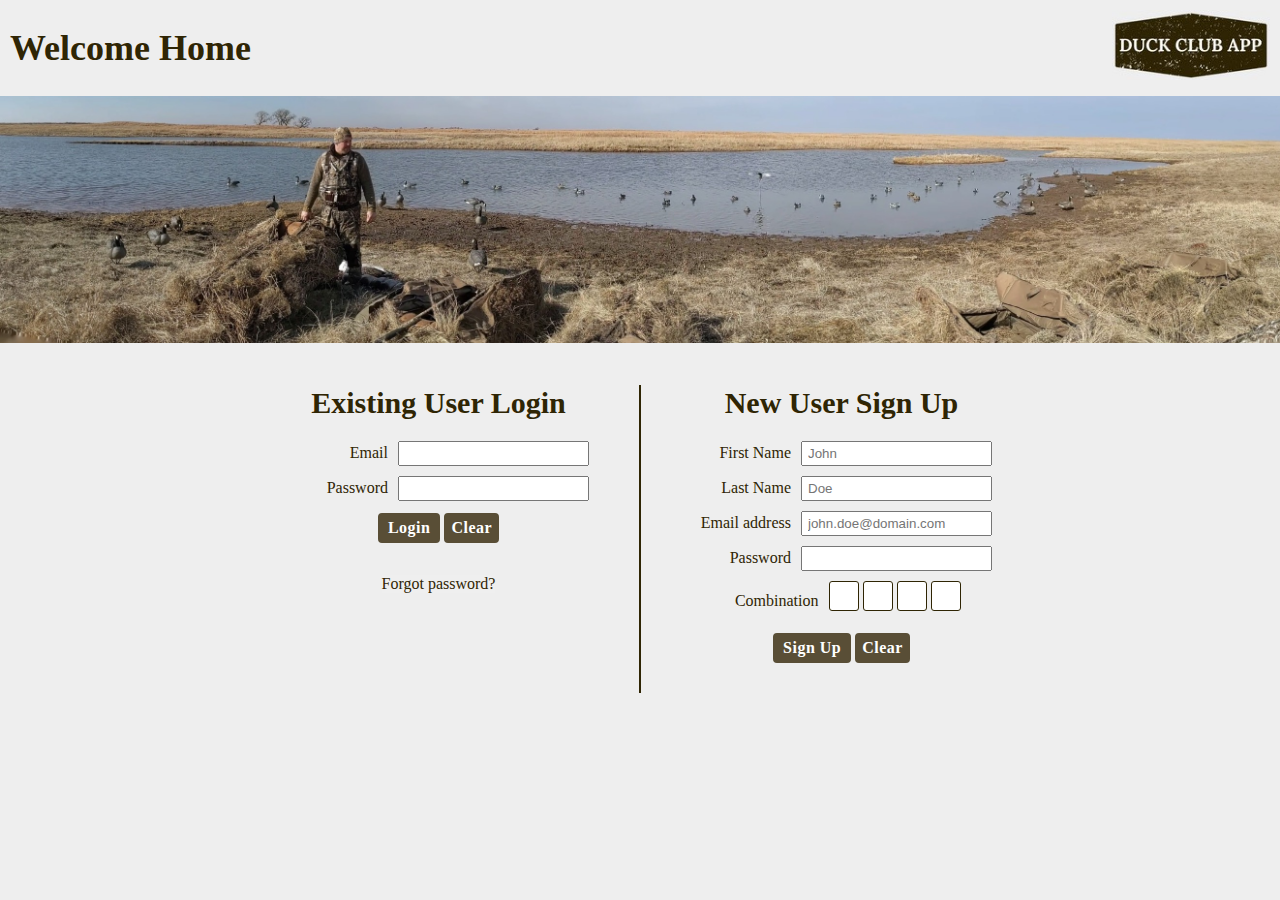
<file: frontend/index.html>
<!DOCTYPE html>
<html lang="en">
  <head>
    <meta charset="UTF-8" />
    <meta http-equiv="X-UA-Compatible" content="IE=edge" />
    <meta name="viewport" content="width=device-width, initial-scale=1.0" />

    <link rel="preconnect" href="https://fonts.googleapis.com" />
    <link rel="preconnect" href="https://fonts.gstatic.com" crossorigin />
    <link
      href="https://fonts.googleapis.com/css2?family=Lora:wght@400;500;600;700&display=swap"
      rel="stylesheet"
    />

    <link rel="stylesheet" href="css/style.css" />
    <link rel="stylesheet" href="css/queries.css" />

    <link rel="icon" type="image/svg+xml" href="/img/favicon.svg" />
    <link rel="icon" type="image/png" href="/img/favicon.png" />

    <title>Duck Club App</title>
  </head>
  <body>
    <!-- HEADER -->
    <header class="header container">
      <a href="#">
        <img class="header-logo" src="img/Logo.jpg" />
      </a>
      <nav class="main-nav">
        <ul class="nav-list">
          <li class="nav-item"><a href="#nav_hunt">hunt</a></li>
          <li class="nav-item"><a href="#nav_stats">stats</a></li>
          <li class="nav-item"><a href="#nav_setup">settings</a></li>
        </ul>
      </nav>
    </header>

    <!-- MAIN -->
    <main class="container" id="main">
      <!-- ASIDE -->
      <aside class="aside" id="aside-main">
        <button class="btn-aside-menu" id="btn-aside-menu">
          <img class="aside-open" src="img/menu.png" />
        </button>
        <div id="aside-content"></div>
      </aside>
      <!-- CONTENT -->
      <div class="app" id="div-main"></div>
    </main>

    <!-- FOOTER -->
    <footer class="footer container">
      <article>Duck Club App, developed by Tegan, &copy;2022</article>
      <a href="https://www.flaticon.com/" title="icons"
        >Icons created by Flaticon</a
      >
    </footer>
  </body>

  <script type="module" src="js/index.js"></script>
</html>
</file>
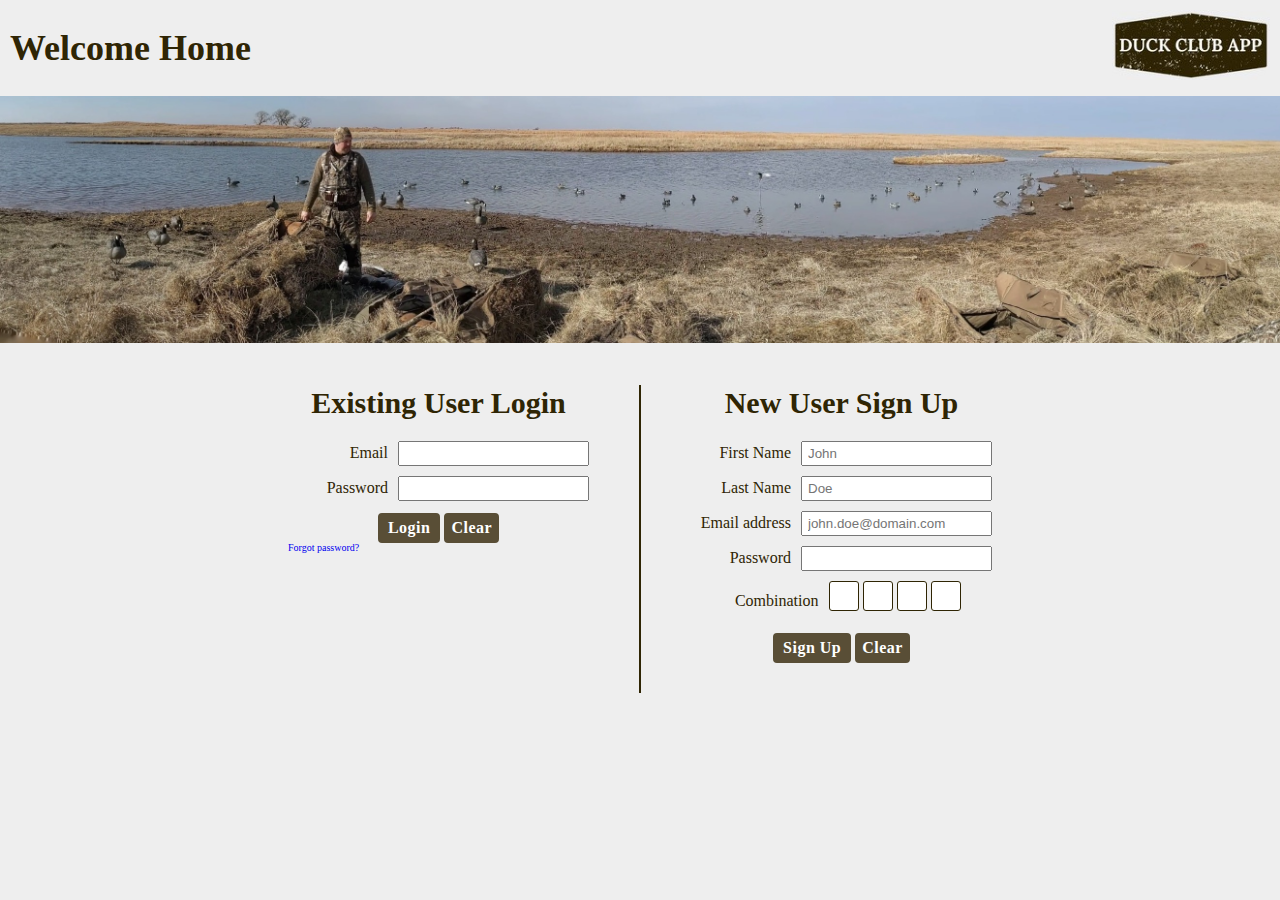
<file: login.html>
<!DOCTYPE html>
<html lang="en">
  <head>
    <meta charset="UTF-8" />
    <meta http-equiv="X-UA-Compatible" content="IE=edge" />
    <meta name="viewport" content="width=device-width, initial-scale=1.0" />

    <link rel="stylesheet" href="css/style.css" />
    <link rel="stylesheet" href="css/queries.css" />

    <title>Duck Club App</title>

    <script type="text/javascript">
      function moveOnMax(field, nextFieldID) {
        if (field.value.length == 1) {
          document.getElementById(nextFieldID).focus();
        }
      }
    </script>
  </head>
  <main class="container" id="login-container">
    <section class="eye-candy" id="section-candy">
      <div id="top-row">
        <div id="app-name">Welcome Home</div>
        <img class="header-logo" src="img/Logo_lightGray.jpg" width=100%/>
      </div>
      <div class="frame">
        <picture>
          <source media="(min-width: 30em)" srcset="img/panoramic_hunt.jpg">
          <img src="img/panoramic_hunt_small.jpg" id="panorama"/>
        </picture>
        
      </div>
    </section>

    <section id="section-action">
      <article class="login-section">
        <h1 class="heading-secondary">Existing User Login</h1>
        <form class="login-form" netlify>
          <div>
            <label for="inp-login-email">Email</label>
            <input id="inp-login-email" type="email" name="username" required />
          </div>

          <div>
            <label for="inp-login-password">Password</label>
            <input
              id="inp-login-password"
              type="password"
              name="password"
              required
            />
          </div>

          <span class="button-holder login-buttons">
            <button id="btn-login-submit" class="btn--form" type="submit">
              Login
            </button>
            <input
              id="inp-login-reset"
              class="btn--form"
              type="reset"
              value="Clear"
            />
          </span>
        </form>
        <a href="#" id="a-passwordreset">Forgot password?</a>
        <div id="div-login-response" class="server-message"></div>
      </article>

      <article class="login-section">
        <h1 class="heading-secondary">New User Sign Up</h1>
        <form class="login-form" id="frm-signup" netlify>
          <div>
            <label for="inp-signup-firstname">First Name</label>
            <input
              id="inp-signup-firstname"
              type="text"
              placeholder="John"
              name="first_name"
              required
            />
          </div> 

          <div>
            <label for="inp-signup-lastname">Last Name</label>
            <input
              id="inp-signup-lastname"
              type="text"
              placeholder="Doe"
              name="last_name"
              required
            />
          </div>

          <div>
            <label for="inp-signup-email">Email address</label>
            <input
              id="inp-signup-email"
              type="email"
              placeholder="john.doe@domain.com"
              name="email"
              required
            />
          </div>

          <div>
            <label for="inp-signup-password">Password</label>
            <input
              id="inp-signup-password"
              type="password"
              name="password"
              required
            />
          </div>

          <div>
            <label for="inp-combo-1">Combination</label>
            <div>
              <input
                class="inp-combo"
                id="inp-combo-1"
                type="password"
                placeholder=""
                name="combo-1"
                maxlength="1"
                onkeyup="moveOnMax(this,'inp-combo-2')"
                required
              />
              <input
                class="inp-combo"
                id="inp-combo-2"
                type="password"
                placeholder=""
                name="combo-1"
                maxlength="1"
                onkeyup="moveOnMax(this,'inp-combo-3')"
                required
              />
              <input
                class="inp-combo"
                id="inp-combo-3"
                type="password"
                placeholder=""
                name="combo-3"
                maxlength="1"
                onkeyup="moveOnMax(this,'inp-combo-4')"
                required
              />
              <input
                class="inp-combo"
                id="inp-combo-4"
                type="password"
                placeholder=""
                name="combo-4"
                maxlength="1"
                required
              />
            </div>
          </div>

            <span class="button-holder login-buttons">
              <button id="btn-signup-submit" class="btn--form" type="submit">
                Sign Up
              </button>
              <input  
                id="inp-signup-reset"
                class="btn--form"
                type="reset"
                value="Clear"
              />
            </span>
          </div>
        </form>
        <div id="div-signup-response" class="server-message"></div>
      </article>
    </section>
  </main>
  </body>
  <script type="module" src="js/common_funcs.js"></script>
  <script type="module" src="js/constants.js"></script>
  <script type="module" src="js/login.js"></script>
</html>
</file>
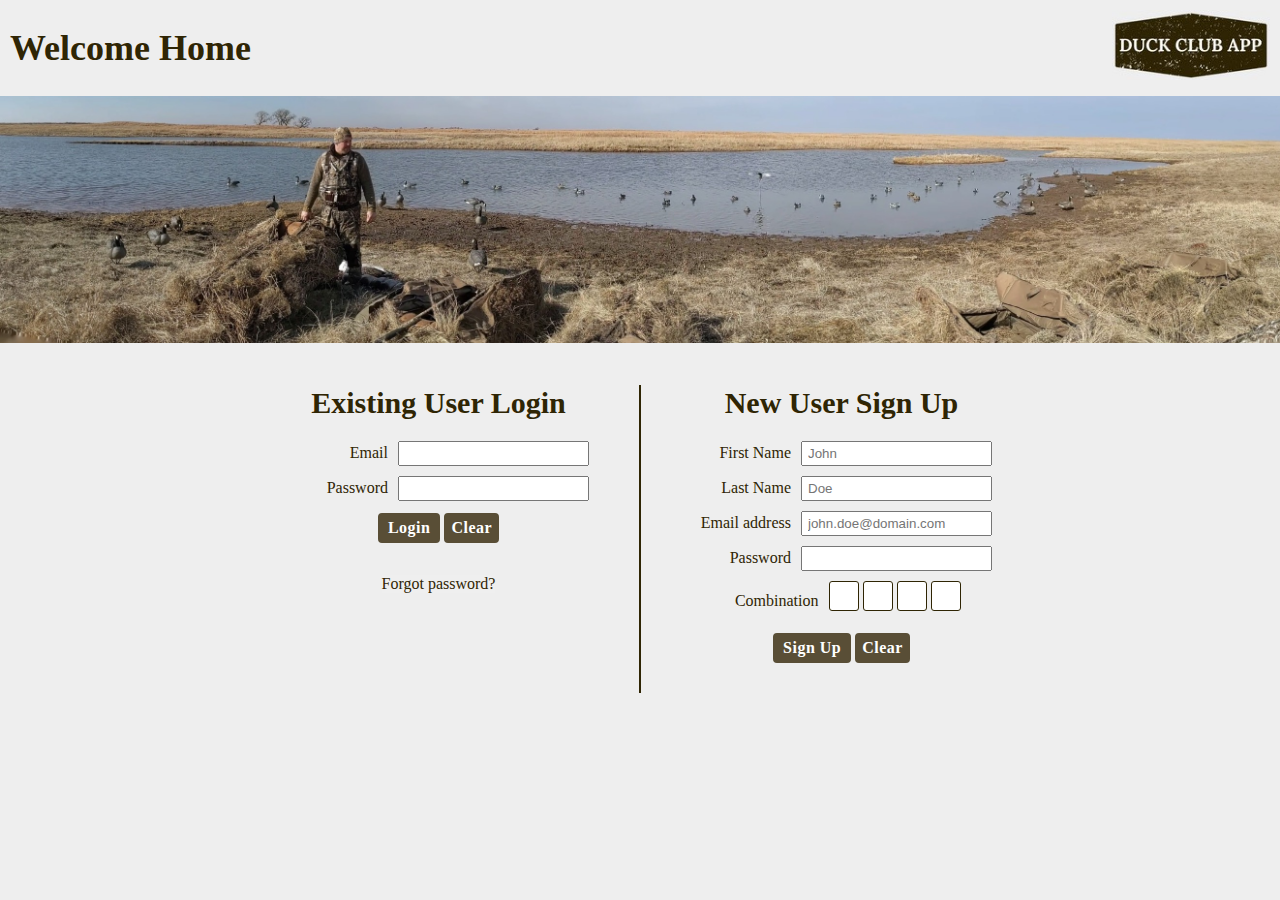
<file: frontend/login.html>
<!DOCTYPE html>
<html lang="en">
  <head>
    <meta charset="UTF-8" />
    <meta http-equiv="X-UA-Compatible" content="IE=edge" />
    <meta name="viewport" content="width=device-width, initial-scale=1.0" />

    <link rel="stylesheet" href="css/style.css" />
    <link rel="stylesheet" href="css/queries.css" />

    <title>Duck Club App</title>

    <script type="text/javascript">
      function moveOnMax(field, nextFieldID) {
        if (field.value.length == 1) {
          document.getElementById(nextFieldID).focus();
        }
      }
    </script>
  </head>
  <body>
    <main class="container" id="login-container">
      <section class="eye-candy" id="section-candy">
        <div id="top-row">
          <div id="app-name">Welcome Home</div>
          <img class="header-logo" src="img/Logo_lightGray.jpg" width="100%" />
        </div>
        <div class="frame">
          <picture>
            <source media="(min-width: 30em)" srcset="img/panoramic_hunt.jpg" />
            <img src="img/panoramic_hunt_small.jpg" id="panorama" />
          </picture>
        </div>
      </section>

      <section id="section-action">
        <article class="login-section">
          <h1 class="heading-secondary">Existing User Login</h1>
          <form class="login-form" netlify>
            <div>
              <label for="inp-login-email">Email</label>
              <input
                id="inp-login-email"
                type="email"
                name="username"
                required
              />
            </div>

            <div>
              <label for="inp-login-password">Password</label>
              <input
                id="inp-login-password"
                type="password"
                name="password"
                required
              />
            </div>

            <span class="button-holder login-buttons">
              <button id="btn-login-submit" class="btn--form" type="submit">
                Login
              </button>
              <input
                id="inp-login-reset"
                class="btn--form"
                type="reset"
                value="Clear"
              />
            </span>
          </form>
          <button id="btn-passwordreset">Forgot password?</button>
          <div id="div-login-response" class="server-message"></div>
        </article>

        <article class="login-section">
          <h1 class="heading-secondary">New User Sign Up</h1>
          <form class="login-form" id="frm-signup" netlify>
            <div>
              <label for="inp-signup-firstname">First Name</label>
              <input
                id="inp-signup-firstname"
                type="text"
                placeholder="John"
                name="first_name"
                required
              />
            </div>

            <div>
              <label for="inp-signup-lastname">Last Name</label>
              <input
                id="inp-signup-lastname"
                type="text"
                placeholder="Doe"
                name="last_name"
                required
              />
            </div>

            <div>
              <label for="inp-signup-email">Email address</label>
              <input
                id="inp-signup-email"
                type="email"
                placeholder="john.doe@domain.com"
                name="email"
                required
              />
            </div>

            <div>
              <label for="inp-signup-password">Password</label>
              <input
                id="inp-signup-password"
                type="password"
                name="password"
                required
              />
            </div>

            <div>
              <label for="inp-combo-1">Combination</label>
              <div>
                <input
                  class="inp-combo"
                  id="inp-combo-1"
                  type="password"
                  placeholder=""
                  name="combo-1"
                  maxlength="1"
                  onkeyup="moveOnMax(this,'inp-combo-2')"
                  required
                />
                <input
                  class="inp-combo"
                  id="inp-combo-2"
                  type="password"
                  placeholder=""
                  name="combo-1"
                  maxlength="1"
                  onkeyup="moveOnMax(this,'inp-combo-3')"
                  required
                />
                <input
                  class="inp-combo"
                  id="inp-combo-3"
                  type="password"
                  placeholder=""
                  name="combo-3"
                  maxlength="1"
                  onkeyup="moveOnMax(this,'inp-combo-4')"
                  required
                />
                <input
                  class="inp-combo"
                  id="inp-combo-4"
                  type="password"
                  placeholder=""
                  name="combo-4"
                  maxlength="1"
                  required
                />
              </div>
            </div>

            <span class="button-holder login-buttons">
              <button id="btn-signup-submit" class="btn--form" type="submit">
                Sign Up
              </button>
              <input
                id="inp-signup-reset"
                class="btn--form"
                type="reset"
                value="Clear"
              />
            </span>
          </form>
          <div id="div-signup-response" class="server-message"></div>
        </article>
      </section>
    </main>
  </body>
  <script type="module" src="js/common_funcs.js"></script>
  <script type="module" src="js/constants.js"></script>
  <script type="module" src="js/login.js"></script>
</html>
</file>
<file: frontend/css/style.css>
/* 

--- 01 TYPOGRAPHY SYSTEM
   
- Font sizes (px)
10 / 12 / 14 / 16 / 18 / 20 / 24 / 30 / 36 / 44 / 52 / 62 / 74 / 86 / 98

 - Font weights
 Default: 400

 - Line heights
Default: 1


--- 02 COLORS

- Primary: #7e846b
- Tints: #2f2504 (text), #594e36
- Shades: #a5ae9e, #d0ddd7
- Accents:
- Greys: 
#555
#eee background


--- 05 SHADOWS


--- 06 BORDER RADIUS

--- 07 WHITESPACE

- Spacing system (px)
2 / 4 / 8 / 12 / 16 / 24 / 32 / 48 / 64 / 80 / 96 / 128

*/

* {
  padding: 0;
  margin: 0;
  box-sizing: border-box;
}

html {
  /* percentage of user's browser font-size setting */
  /* 10px/ 16px = 0.625 = 62.5%*/
  font-size: 62.5%;
  overflow-x: hidden;
  /*scroll-behavior: smooth;*/
  height: 100%;
}

body {
  font-family: "Lora", serif;
  line-height: 1;
  font-weight: 400;
  color: #2f2504;
  background-color: #eee;
  overflow-x: hidden;
  height: 100%;
}

select {
  border-radius: 3px;
}

a {
  text-decoration: none;
}

.container {
  max-width: 140rem;
  margin: 0 auto;
}

.header {
  display: flex;
  justify-content: space-between;
  align-items: center;
  padding: 0 4.8rem;
  background-color: #a5ae9e;
}

.header-logo {
  height: 7rem;
}

.nav-list {
  display: flex;
  gap: 4.8rem;
  align-items: center;
  list-style: none;
  text-transform: capitalize;
}

.nav-item a:link,
.nav-item a:visited {
  display: inline-block;
  text-decoration: none;
  background-color: #594e36;
  color: #fff;
  border-radius: 9px;
  font-size: 1.8rem;
  font-weight: 500;
  padding: 1.2rem 2.4rem;
  letter-spacing: 1px;
  transition: all 0.3s;
}

.nav-item a:hover,
.nav-item a:active {
  color: #2f2504;
  background-color: #eee;
}

/* ************************** */
/* MAIN
/* ************************** */
main {
  display: flex;
}

/* ************************** */
/* ASIDE
/* ************************** */
.aside {
  background-color: #d0ddd7;
  padding: 3.2rem;
  flex: 0 0 25rem;
}

.aside-heading {
  text-transform: uppercase;
  font-size: 1.4rem;
  font-weight: 700;
  color: #555;
}

.aside-list {
  list-style: none;
  text-transform: capitalize;
  margin-bottom: 2.4rem;
}

.aside-icon {
  height: 2.2rem;
}

.aside-list a:link,
.aside-list a:visited {
  display: flex;
  justify-content: flex-start;
  align-items: center;
  gap: 1rem;
  text-decoration: none;
  color: #2f2504;
  font-size: 1.6rem;
  font-weight: 400;
  padding: 2px;
  margin: 0.5rem 0 0.5rem 0rem;
  letter-spacing: 1px;
  transition: all 0.3s;
  border-radius: 5px;
}

.aside-list a:hover,
.aside-list a:active {
  color: #2f2504;
  background-color: #eee;
}

.aside-item-text {
  display: inline;
  height: 100%;
}

.btn-aside-menu {
  display: none;
  position: absolute;
  top: 0;
  left: 100%;
  padding: 1rem;
  background-color: #d0ddd7;
  border: none;
  cursor: pointer;
}

.btn-aside-menu img {
  height: 4rem;
}

/* ************************** */
/* APP
/* ************************** */
.app {
  flex: 1 1 auto;
  padding: 3.2rem;
  overflow-x: hidden;
  display: flex;
  flex-direction: column;
}

.table-overflow-wrapper {
  overflow-x: auto;
}

.reload-message {
  font-size: 1.8rem;
  font-style: italic;
  text-align: center;
  color: #2f2504;
  margin-bottom: 3rem;
}

/* ************************** */
/* FOOTER
/* ************************** */
.footer {
  font-size: 1.4rem;
}

.footer article {
  margin-bottom: 1rem;
}

.footer a:link,
.footer a:visited {
  color: #2f2504;
  text-decoration: none;
}

/* ************************** */
/* TABLE
/* ************************** */
.heading-primary {
  font-size: 3.6rem;
  text-transform: capitalize;
  text-align: center;
  margin-bottom: 1.6rem;
}

.heading-secondary {
  font-size: 3rem;
  text-align: center;
  margin-bottom: 1.2rem;
  line-height: 1.2;
}

.heading-tertiary {
  font-size: 2rem;
  text-align: center;
  margin-bottom: 1rem;
  text-transform: capitalize;
}

table {
  border-collapse: collapse;
  border: 2px solid #2f2504;
  margin-left: auto;
  margin-right: auto;
  margin-bottom: 3rem;
}

td,
th {
  border: 1px solid #2f2504;
  padding: 0.5rem 1rem;
}

th {
  font-size: 2rem;
  font-weight: 500;
  text-transform: uppercase;
  background-color: #fff;
  color: #2f2504;
  border-bottom: 2px solid #2f2504;
}

#data-table th {
  cursor: pointer;
}

td {
  text-align: center;
  font-size: 1.6rem;
}

tr:nth-child(even) td {
  background-color: #ddd;
}

tr:nth-child(odd) td {
  background-color: #fff;
}

caption {
  padding: 10px;
}

.btn--action {
  font-size: 1.6rem;
  font-weight: 500;
  font-family: "Lora", serif;
  color: #2f2504;
  padding: 0.1rem 0.2rem;
  border: 1px solid #2f2504;
  border-radius: 4px;
  cursor: pointer;
}

/* ************************** */
/* FORM
/* ************************** */
.edit-form {
  width: 35rem;
  margin: 0 auto;
}

.form-data {
  display: flex;
  flex-direction: column;
  align-items: stretch;
  gap: 4px;
  margin-left: auto;
  margin-right: auto;
}

.form-row {
  display: flex;
  align-items: center;
}

.form-row :nth-child(2) {
  display: inline-block;
  flex-grow: 1;
}

.form-data-horizontal {
  display: flex;
  flex-direction: row;
  justify-content: center;
  align-items: center;
  gap: 4px;
  margin-left: auto;
  margin-right: auto;
}

.form-data-horizontal label {
  display: inline-block;
  font-size: 1.4rem;
  text-transform: capitalize;
}

#select-type {
  display: inline-block;
}

.edit-form label,
.harvest-filter label {
  display: inline-block;
  font-size: 1.4rem;
  margin-right: 1rem;
  text-align: right;
  text-transform: capitalize;
  width: 13rem;
  justify-self: right;
}

.button-holder {
  grid-column: 1/3;
  margin: 0 auto;
}

.btn--form {
  font-size: 1.6rem;
  font-weight: 700;
  font-family: "Lora", serif;
  letter-spacing: 0.05rem;
  background-color: #594e36;
  color: #fff;
  padding: 0.4rem 0.8rem;
  margin: 2px 2px 0 2px;
  border: 2px solid #594e36;
  border-radius: 4px;
  transition: all 0.4s;
  align-items: center;
}

.btn--cntr {
  display: block;
  margin-left: auto;
  margin-right: auto;
}

button:disabled {
  text-decoration: line-through;
}

.btn--form:hover {
  cursor: pointer;
  background-color: #eee;
  color: #2f2504;
}

/* ************************** */
/* FOOTER
/* ************************** */
footer {
  background-color: #a5ae9e;
  padding: 3.2rem;
}

/* find a better home for me */
.section {
  margin-bottom: 9.6rem;
}

.inp-combo {
  height: 3rem;
  width: 3rem;
  margin-right: 0.4rem;
  text-align: center;
  font-size: 2rem;
  border: 1px solid #2f2504;
  border-radius: 3px;
}

.form-data input[type]:not([type="reset"]),
.form-data select,
.form-data-horizontal input,
.form-data-horizontal select {
  padding: 0.1rem 0.2rem;
  font-family: inherit;
  color: #2f2504;
}

#btn-passwordreset {
  display: block;
  text-decoration: none;
  color: #2f2504;
  text-align: center;
  font-size: 1.6rem;
  margin: 3.2rem auto;
  font-family: inherit;
  border: none;
}

#btn-passwordreset:hover,
#btn-passwordreset:focus {
  cursor: pointer;
}

.server-message {
  color: #2f2504;
  font-size: 2.4rem;
  text-align: center;
  font-style: italic;
  margin: 2rem 0;
}

.lbl-pond-status {
  text-transform: uppercase;
  margin-left: 0.5rem;
}

.lbl-pond-status:nth-child(2) {
  margin-right: 1.2rem;
}

.inp-pond-open {
  color: #2f2504;
}

#btn-pond-status-update {
  display: block;
  margin: 0 auto;
}

.tr--bird-name {
  text-transform: capitalize;
}

.harvest-filter {
  display: flex;
  justify-content: space-around;
  align-items: flex-start;
}

.harvest-filter div {
  margin: 0 auto;
}

.fixed-width-harvests {
  width: 18rem;
}

#select-hunt {
  width: 11rem;
  font-family: inherit;
  color: #2f2504;
}

#most-recent {
  margin-bottom: 1rem;
}

#inp-date {
  font-family: inherit;
  color: #2f2504;
}

#harvest-filter-container {
  margin-bottom: 4rem;
  padding-bottom: 4rem;
  border-bottom: 2px solid #2f2504;
}

#btn-filter {
  display: block;
  margin: 0 auto;
  align-self: center;
  padding: 0.5rem 1rem;
}

/* 
manage hunts
*/
.edit-form input[type="checkbox"] {
  margin-top: 1rem;
}

.chk-lbl {
  margin-top: 1rem;
}

.hunt-list {
  display: block;
  text-align: center;
  margin-bottom: 6rem;
}

.hunt-list span,
.hunter-list span {
  font-size: 1.6rem;
}

.opt-pond,
.sel-pond-group {
  font-family: inherit;
  color: #2f2504;
  text-align: center;
}

/* 
manual add
*/
#hunt-identifier,
#hunt-status {
  font-size: 1.6rem;
  text-align: center;
  margin-bottom: 2rem;
}

.hunter-list {
  display: block;
  text-align: center;
  margin-top: 2rem;
  margin-bottom: 2rem;
}

/*
#btn-add {
  display: block;
  margin: 0 auto;
  text-align: center;
}
*/

.notes-row {
  text-align: left;
  font-size: 1.2rem;
}

.hunters-column {
  width: 20rem;
  white-space: pre;
  line-height: 1.5;
}

.dog-column {
  line-height: 1.5;
}

.btn--groupings-table {
  display: block;
  width: 7rem;
  margin: 0 auto;
}

.btn--groupings-table:nth-child(2),
.btn--groupings-table:nth-child(3) {
  margin-top: 0.5rem;
  margin-bottom: 0.5rem;
}

#div-main > button {
  display: block;
  margin: 0 auto;
}

/*
  Groupings modal
*/
/* The Modal (background) */
.modal {
  display: none; /* Hidden by default */
  position: fixed; /* Stay in place */
  z-index: 1; /* Sit on top */
  left: 0;
  top: 0;
  width: 100%; /* Full width */
  height: 100%; /* Full height */
  overflow: auto; /* Enable scroll if needed */
  background-color: rgb(0, 0, 0); /* Fallback color */
  background-color: rgba(0, 0, 0, 0.4); /* Black w/ opacity */
}

/* Modal Content/Box */
.modal-content {
  background-color: #fefefe;
  margin: 15% auto; /* 15% from the top and centered */
  padding: 20px;
  border: 1px solid #888;
  width: 40%; /* Could be more or less, depending on screen size */
}

/* The Close Button */
.close {
  color: #aaa;
  float: right;
  font-size: 28px;
  font-weight: bold;
}

.close:hover,
.close:focus {
  color: black;
  text-decoration: none;
  cursor: pointer;
}

.modal-message {
  font-size: 1.6rem;
  text-align: center;
}

.modal-select {
  display: block;
  margin: 0 auto;
  margin-top: 2rem;
  font-family: initial;
  font-size: 2rem;
  font-weight: 700;
  padding: 0.5rem 1rem;
}

.opt-group-merge2[disabled] {
  display: none;
}

.tr--pond-for-group {
  width: 16rem;
}

.table-emphasize {
  border-width: 5px;
}

.table-emphasize tr td {
  background-color: #d0ddd7;
  font-weight: 700;
}

/*
Pre Hunt
*/
.div-actions-label {
  font-size: 1.8rem;
  text-align: center;
  margin-bottom: 2rem;
  font-style: italic;
}

.actions-button-holder {
  display: flex;
  flex-direction: row;
  flex-wrap: wrap;
  justify-content: center;
  text-align: center;
  padding-bottom: 5rem;
  border-bottom: 2px solid #2f2504;
  margin-bottom: 5rem;
}

.prehunt-summary-cell {
  background-color: #7e846b !important;
  color: #fff;
  font-weight: 500;
  text-transform: capitalize;
  text-align: left;
  font-size: 1.8rem;
  /*
  border: 3px solid #2f2504;
  */
  border: 2px solid #eee;
}

.prehunt-summary-cell-left {
  text-align: right !important;
  text-transform: uppercase !important;
  font-size: 1.4rem;
}

/*
leaderboard
*/

#leaderboard-container,
#harvest-detail {
  display: flex;
  flex-direction: column;
  align-items: stretch;
  gap: 2rem;
  margin: 0 auto;
}

#leaderboard-container {
  max-width: 40rem;
  margin-bottom: 8rem;
}

#harvest-detail {
  max-width: 25rem;
  margin-bottom: 2rem;
}

.leaderboard-entry,
.section-harvest {
  display: flex;
  justify-content: space-between;
  background-color: #7e846b;
  color: #fff;
  padding: 1rem 1rem;
  border-radius: 3px;
  border: none;
  align-items: center;
  gap: 0rem;
  flex-grow: 1;
}

.leaderboard-entry {
  cursor: pointer;
}

.leaderboard-span,
.harvest-detail-name {
  font-size: 2rem;
  text-align: left;
}

.leaderboard-duckcount,
.harvest-detail-count {
  font-weight: 700;
  font-size: 2.4rem;
}

.fixed-width-span {
  display: inline-block;
  width: 3rem;
  text-align: right;
}

.pond-name-container {
  width: 16rem;
  text-align: left;
}

.leaderboard-table th,
.leaderboard-table tr {
  border-bottom: 2px solid #2f2504;
  padding: 0.5rem 1rem;
}

.leaderboard-table td {
  background-color: #ddd !important;
}

#leaderboard-header {
  display: flex;
  justify-content: space-between;
  font-size: 1.4rem;
  align-items: flex-end;
  gap: 1rem;
  text-align: center;
  font-style: italic;
  padding-right: 0.5rem;
}

#leaderboard-header span:first-child {
  display: inline-block;
  width: 16rem;
  padding-left: 1rem;
  text-align: left;
}

.pond-name {
  position: relative;
}

.limit {
  position: absolute;
  font-size: 1.4rem;
  left: 105%;
  top: -5%;
  background-color: yellow;
  color: black;
  border-radius: 50%;
  font-family: "Lora", serif;
  font-weight: 700;
  padding: 0.4rem 0.5rem;
}

/*
leaderboard aside for my harvest
*/
.myharvest-row {
  display: flex;
  align-items: center;
  text-align: center;
  margin-bottom: 1rem;
  justify-content: space-evenly;
}

.myharvest-name,
#myharvest-newname {
  width: 18rem;
  font-size: 1.8rem;
}

.myharvest-name {
  display: inline-block;
  margin-right: 1rem;
}

#myharvest-newname {
  margin-right: 1rem;
  font-family: inherit;
  text-align: center;
}

.myharvest-count {
  text-align: right;
  width: 4rem;
  font-family: inherit;
  font-size: 1.6rem;
  font-weight: 500;
  padding-top: 0.1rem;
  padding-bottom: 0.1rem;
  padding-right: 0.5rem;
}

.heading-minor {
  text-align: center;
  font-size: 2rem;
  font-weight: 700;
}

#myharvest-add-heading {
  border-top: 1px solid #2f2504;
  padding-top: 2rem;
  padding-bottom: 1rem;
}

#myharvest-newrow {
  margin-bottom: 3rem;
}

/*
Stats
*/
#form-filter {
  margin-bottom: 4rem;
}

.filter-container {
  display: flex;
  justify-content: center;
  margin-bottom: 1rem;
}

.filter-date {
  display: flex;
  flex-direction: column;
  gap: 1rem;
}

.filter-container li:not(:last-child) {
  margin-bottom: 0.4rem;
}

.filter-list {
  list-style: none;
  font-size: 1.8rem;
  text-transform: capitalize;
}

.inp-date-filter {
  margin-left: 2rem;
}

.filter-date div label {
  display: inline-block;
  font-size: 1.6rem;
  text-transform: capitalize;
  vertical-align: middle;
}

.filter-date div input {
  font-family: inherit;
}

.custom-date {
  display: flex;
  gap: 0.5rem;
  align-items: center;
}

.filter-container li {
  display: flex;
  justify-content: flex-start;
  align-items: center;
  gap: 0.6rem;
}

.filter-container section {
  padding: 1rem 2rem;
  width: 24rem;
}

.filter-container section:not(:last-child) {
  border-right: 1px solid #2f2504;
}

.cell-fixed-width {
  font-family: "Courier New", Courier, monospace;
  font-weight: 800;
}

.sort-helper {
  display: block;
  text-align: center;
  font-size: 1.4rem;
  font-style: italic;
  margin: 1rem 0;
}

#stats-heading {
  margin-bottom: 0;
}

#stats-heading-2 {
  margin-top: 8rem;
  margin-bottom: 0;
}

.filter-pond {
  display: flex;
  flex-direction: column;
  align-items: center;
}

.filter-pond label,
.filter-date-exact label,
.filter-user label {
  display: block;
  font-size: 1.4rem;
  text-align: center;
  margin-bottom: 1rem;
}

.filter-container select {
  font-family: inherit;
  color: #2f2504;
  font-size: 1.6rem;
}

.filter-date-exact,
.filter-user {
  display: flex;
  flex-direction: column;
  align-items: center;
}

.filter-date-exact select {
  font-size: 1.6rem;
}

/* ************************** */
/* LOGIN
/* ************************** */
#login-container {
  flex-direction: column;
}

#app-name {
  font-size: 3.6rem;
  font-weight: 700;
  margin: 2rem 0;
}

.eye-candy {
  display: block;
}

.eye-candy img {
  width: 100%;
}

#section-action {
  display: flex;
  justify-content: center;
  margin-top: 4rem;
}

#section-action article {
  display: block;
  padding: 0 5rem;
}

#section-action article:first-child {
  border-right: 2px solid #2f2504;
}

.login-section {
  display: flex;
  flex-direction: column;
}

.login-section label {
  font-size: 1.6rem;
  text-align: right;
  margin-right: 1rem;
  width: 10rem;
}

.login-section input {
  padding: 0.3rem 0.5rem;
}

.login-section div {
  margin-bottom: 1rem;
  display: flex;
  align-items: center;
}

.login-form {
  display: flex;
  flex-direction: column;
  align-items: center;
  margin-top: 2rem;
}

.login-buttons {
  display: flex;
  justify-content: center;
}

#top-row {
  display: flex;
  justify-content: space-between;
  margin: 1rem 1rem;
}

#top-row img {
  width: auto;
}

.frame {
  display: flex;
  justify-content: center;
}

/*
  Landing pages
*/
.welcome-message {
  font-size: 2.4rem;
  text-align: center;
  font-style: italic;
  margin-bottom: 10rem;
}

.instructions {
  display: grid;
  grid-template-columns: 1fr 1fr;
  justify-items: center;
  align-items: center;
  row-gap: 10rem;
  margin: 0rem 6rem 10rem 6rem;
}

.step-text-box {
  padding: 2rem;
}

.step-num {
  font-size: 7.4rem;
  font-weight: 600;
  margin-bottom: 0.5rem;
}

.instructions h3 {
  text-align: left;
}

.step-img {
  height: 20rem;
}

.step-description {
  font-size: 1.6rem;
  line-height: 1.2;
}

.cards {
  display: flex;
  justify-content: center;
  gap: 6rem;
}

.card {
  max-width: 25rem;
  border-radius: 8px;
  overflow: hidden;
  box-shadow: 0 2.4rem 4.8rem rgba(0, 0, 0, 0.25);
}

.card-img {
  width: 100%;
}

.card-content {
  background-color: #fff;
  padding: 1.5rem;
}

.card-title {
  font-size: 2.4rem;
  font-weight: 600;
  margin-bottom: 1.2rem;
}

.card-content ul {
  display: flex;
  flex-direction: column;
  gap: 1.5rem;
  list-style: none;
  font-size: 1.6rem;
  margin-bottom: 1rem;
}

.card-content li {
  display: flex;
  align-items: center;
  gap: 0.5rem;
}

.card-icon {
  display: flex;
  height: 1.6rem;
  gap: 1rem;
}

.side-note {
  margin-top: 1rem;
  margin-bottom: 1rem;
  font-size: 1.4rem;
  text-align: center;
  line-height: 1.2;
}

#img-arrow {
  transform: rotate(90deg);
}

.btn-detail {
  text-decoration: underline;
  font-family: inherit;
  font-size: inherit;
  color: inherit;
  margin: 0;
  padding: 0;
  background-color: transparent;
}

#btn-reconfirm {
  align-self: center;
}

#join-form .form-row {
  display: grid;
  grid-template-columns: 1fr 3fr;
  align-items: center;
}

#join-form label {
  margin-top: 0;
}

#join-form input {
  justify-self: start;
  margin-top: 0;
}

.chip-pond {
  display: flex;
  flex-direction: column;
  justify-content: space-evenly;
  align-items: center;
  gap: 3rem;
}

.invitation-notes {
  width: 20rem;
  font-size: 1.2rem;
  text-align: left;
}
</file>
<file: frontend/css/queries.css>
/*
rem and em do NOT depend on html font-size in media queries.
Instead assume, 1rem = 1em = 16px
*/

/* 1040 px */
@media (max-width: 65em) {
  #panorama {
    width: 104rem;
  }
  .aside {
    padding: 1.6rem;
    flex-basis: 21rem;
  }
  .header {
    padding: 0 2.4rem;
  }
  .nav-list {
    gap: 2.4rem;
  }
  .header-logo {
    margin: 0.5rem 0;
  }
}

/* 880 px */
@media (max-width: 55em) {
  html {
    font-size: 56.25%;
  }

  /*
  Login
  */
  #section-action {
    flex-direction: column;
    margin: 2rem 5rem;
  }

  #section-action article:first-child {
    border-bottom: 2px solid #2f2504;
    border-right: none;
  }

  #section-action article:nth-child(2) {
    margin-top: 2rem;
  }

  .aside {
    padding-right: 1.4rem;
    flex-basis: 22rem;
  }

  .header-logo {
    height: 6rem;
  }

  .custom-date {
    flex-direction: column;
  }

  .instructions {
    margin-left: 0rem;
    margin-right: 0rem;
  }

  .modal-content {
    width: 50%;
  }
}

/* 704 px */
@media (max-width: 44em) {
  /*
  Hide aside
  */
  .container {
    position: relative;
  }

  .aside {
    position: absolute;
    top: 0;
    left: 0;
    min-height: 100%;
    transform: translateX(-100%);
    transition: all 0.5s ease-out;
    z-index: 1;
  }

  .btn-aside-menu {
    display: block;
  }

  .menu-open .aside {
    transform: translateX(0);
  }

  .modal-content {
    width: 65%;
  }
}

/* 496 px */
@media (max-width: 31em) {
  html {
    font-size: 50%;
  }

  #section-action {
    flex-direction: column;
    margin: 2rem 2rem;
  }

  #panorama {
    width: 100%;
  }

  .filter-container {
    flex-direction: column;
    align-items: center;
  }

  .filter-container section:not(:last-child) {
    border-right: none;
    border-bottom: 1px solid #2f2504;
  }

  .custom-date {
    flex-direction: row;
  }

  .instructions {
    grid-template-columns: 1fr;
    row-gap: 2rem;
  }

  .instructions img:first-of-type {
    grid-row: 1;
  }

  .instructions img:nth-of-type(3) {
    grid-row: 5;
  }

  .instructions article {
    margin-bottom: 10rem;
  }

  .instructions article:last-of-type {
    margin-bottom: 0;
  }

  .cards {
    flex-direction: column;
    align-items: center;
  }

  .modal-content {
    width: 75%;
  }
}

/* 432  px */
@media (max-width: 27em) {
  .header {
    flex-direction: column;
  }

  .nav-list {
    flex-direction: column;
    gap: 1rem;
    align-items: stretch;
    margin-bottom: 2rem;
  }

  .nav-item a {
    width: 75vw;
    text-align: center;
  }

  .modal-content {
    width: 90%;
  }
}
/*
- Font sizes (px)
10 / 12 / 14 / 16 / 18 / 20 / 24 / 30 / 36 / 44 / 52 / 62 / 74 / 86 / 98

- Spacing system (px)
2 / 4 / 8 / 12 / 16 / 24 / 32 / 48 / 64 / 80 / 96 / 128
*/
</file>
<file: css/style.css>
/* 

--- 01 TYPOGRAPHY SYSTEM
   
- Font sizes (px)
10 / 12 / 14 / 16 / 18 / 20 / 24 / 30 / 36 / 44 / 52 / 62 / 74 / 86 / 98

 - Font weights
 Default: 400

 - Line heights
Default: 1


--- 02 COLORS

- Primary: #7e846b
- Tints: #2f2504 (text), #594e36
- Shades: #a5ae9e, #d0ddd7
- Accents:
- Greys: 
#555
#eee background


--- 05 SHADOWS


--- 06 BORDER RADIUS

--- 07 WHITESPACE

- Spacing system (px)
2 / 4 / 8 / 12 / 16 / 24 / 32 / 48 / 64 / 80 / 96 / 128

*/

* {
  padding: 0;
  margin: 0;
  box-sizing: border-box;
}

html {
  /* percentage of user's browser font-size setting */
  /* 10px/ 16px = 0.625 = 62.5%*/
  font-size: 62.5%;
  overflow-x: hidden;
  /*scroll-behavior: smooth;*/
  height: 100%;
}

body {
  font-family: "Lora", serif;
  line-height: 1;
  font-weight: 400;
  color: #2f2504;
  background-color: #eee;
  overflow-x: hidden;
  height: 100%;
}

select {
  border-radius: 3px;
}

a {
  text-decoration: none;
}

.container {
  max-width: 140rem;
  margin: 0 auto;
}

.header {
  display: flex;
  justify-content: space-between;
  align-items: center;
  padding: 0 4.8rem;
  background-color: #a5ae9e;
}

.header-logo {
  height: 7rem;
}

.nav-list {
  display: flex;
  gap: 4.8rem;
  align-items: center;
  list-style: none;
  text-transform: capitalize;
}

.nav-item a:link,
.nav-item a:visited {
  display: inline-block;
  text-decoration: none;
  background-color: #594e36;
  color: #fff;
  border-radius: 9px;
  font-size: 1.8rem;
  font-weight: 500;
  padding: 1.2rem 2.4rem;
  letter-spacing: 1px;
  transition: all 0.3s;
}

.nav-item a:hover,
.nav-item a:active {
  color: #2f2504;
  background-color: #eee;
}

/* ************************** */
/* MAIN
/* ************************** */
main {
  display: flex;
}

/* ************************** */
/* ASIDE
/* ************************** */
.aside {
  background-color: #d0ddd7;
  padding: 3.2rem;
  flex: 0 0 25rem;
}

.aside-heading {
  text-transform: uppercase;
  font-size: 1.4rem;
  font-weight: 700;
  color: #555;
}

.aside-list {
  list-style: none;
  text-transform: capitalize;
  margin-bottom: 2.4rem;
}

.aside-icon {
  height: 2.2rem;
}

.aside-list a:link,
.aside-list a:visited {
  display: flex;
  justify-content: flex-start;
  align-items: center;
  gap: 1rem;
  text-decoration: none;
  color: #2f2504;
  font-size: 1.6rem;
  font-weight: 400;
  padding: 2px;
  margin: 0.5rem 0 0.5rem 0rem;
  letter-spacing: 1px;
  transition: all 0.3s;
  border-radius: 5px;
}

.aside-list a:hover,
.aside-list a:active {
  color: #2f2504;
  background-color: #eee;
}

.aside-item-text {
  display: inline;
  height: 100%;
}

.btn-aside-menu {
  display: none;
  position: absolute;
  top: 0;
  left: 100%;
  padding: 1rem;
  background-color: #d0ddd7;
  border: none;
  cursor: pointer;
}

.btn-aside-menu img {
  height: 4rem;
}

/* ************************** */
/* APP
/* ************************** */
.app {
  flex: 1 1 auto;
  padding: 3.2rem;
  overflow-x: hidden;
  display: flex;
  flex-direction: column;
}

.table-overflow-wrapper {
  overflow-x: auto;
}

.reload-message {
  font-size: 1.8rem;
  font-style: italic;
  text-align: center;
  color: #2f2504;
  margin-bottom: 3rem;
}

/* ************************** */
/* FOOTER
/* ************************** */
.footer {
  font-size: 1.4rem;
}

.footer article {
  margin-bottom: 1rem;
}

.footer a:link,
.footer a:visited {
  color: #2f2504;
  text-decoration: none;
}

/* ************************** */
/* TABLE
/* ************************** */
.heading-primary {
  font-size: 3.6rem;
  text-transform: capitalize;
  text-align: center;
  margin-bottom: 1.6rem;
}

.heading-secondary {
  font-size: 3rem;
  text-align: center;
  margin-bottom: 1.2rem;
  line-height: 1.2;
}

.heading-tertiary {
  font-size: 2rem;
  text-align: center;
  margin-bottom: 1rem;
  text-transform: capitalize;
}

table {
  border-collapse: collapse;
  border: 2px solid #2f2504;
  margin-left: auto;
  margin-right: auto;
  margin-bottom: 3rem;
}

td,
th {
  border: 1px solid #2f2504;
  padding: 0.5rem 1rem;
}

th {
  font-size: 2rem;
  font-weight: 500;
  text-transform: uppercase;
  background-color: #fff;
  color: #2f2504;
  border-bottom: 2px solid #2f2504;
}

#data-table th {
  cursor: pointer;
}

td {
  text-align: center;
  font-size: 1.6rem;
}

tr:nth-child(even) td {
  background-color: #ddd;
}

tr:nth-child(odd) td {
  background-color: #fff;
}

caption {
  padding: 10px;
}

.btn--action {
  font-size: 1.6rem;
  font-weight: 500;
  font-family: "Lora", serif;
  color: #2f2504;
  padding: 0.1rem 0.2rem;
  border: 1px solid #2f2504;
  border-radius: 4px;
  cursor: pointer;
}

/* ************************** */
/* FORM
/* ************************** */
.edit-form {
  width: 35rem;
  margin: 0 auto;
}

.form-data {
  display: flex;
  flex-direction: column;
  align-items: stretch;
  gap: 4px;
  margin-left: auto;
  margin-right: auto;
}

.form-row {
  display: flex;
  align-items: center;
}

.form-row :nth-child(2) {
  display: inline-block;
  flex-grow: 1;
}

.form-data-horizontal {
  display: flex;
  flex-direction: row;
  justify-content: center;
  align-items: center;
  gap: 4px;
  margin-left: auto;
  margin-right: auto;
}

.form-data-horizontal label {
  display: inline-block;
  font-size: 1.4rem;
  text-transform: capitalize;
}

#select-type {
  display: inline-block;
}

.edit-form label,
.harvest-filter label {
  display: inline-block;
  font-size: 1.4rem;
  margin-right: 1rem;
  text-align: right;
  text-transform: capitalize;
  width: 13rem;
  justify-self: right;
}

.button-holder {
  grid-column: 1/3;
  margin: 0 auto;
}

.btn--form {
  font-size: 1.6rem;
  font-weight: 700;
  font-family: "Lora", serif;
  letter-spacing: 0.05rem;
  background-color: #594e36;
  color: #fff;
  padding: 0.4rem 0.8rem;
  margin: 2px 2px 0 2px;
  border: 2px solid #594e36;
  border-radius: 4px;
  transition: all 0.4s;
  align-items: center;
}

.btn--cntr {
  display: block;
  margin-left: auto;
  margin-right: auto;
}

button:disabled {
  text-decoration: line-through;
}

.btn--form:hover {
  cursor: pointer;
  background-color: #eee;
  color: #2f2504;
}

/* ************************** */
/* FOOTER
/* ************************** */
footer {
  background-color: #a5ae9e;
  padding: 3.2rem;
}

/* find a better home for me */
.section {
  margin-bottom: 9.6rem;
}

.inp-combo {
  height: 3rem;
  width: 3rem;
  margin-right: 0.4rem;
  text-align: center;
  font-size: 2rem;
  border: 1px solid #2f2504;
  border-radius: 3px;
}

.form-data input[type]:not([type="reset"]),
.form-data select,
.form-data-horizontal input,
.form-data-horizontal select {
  padding: 0.1rem 0.2rem;
  font-family: inherit;
  color: #2f2504;
}

#btn-passwordreset {
  display: block;
  text-decoration: none;
  color: #2f2504;
  text-align: center;
  font-size: 1.6rem;
  margin: 3.2rem auto;
  font-family: inherit;
  border: none;
}

#btn-passwordreset:hover,
#btn-passwordreset:focus {
  cursor: pointer;
}

.server-message {
  color: #2f2504;
  font-size: 2.4rem;
  text-align: center;
  font-style: italic;
  margin: 2rem 0;
}

.lbl-pond-status {
  text-transform: uppercase;
  margin-left: 0.5rem;
}

.lbl-pond-status:nth-child(2) {
  margin-right: 1.2rem;
}

.inp-pond-open {
  color: #2f2504;
}

#btn-pond-status-update {
  display: block;
  margin: 0 auto;
}

.tr--bird-name {
  text-transform: capitalize;
}

.harvest-filter {
  display: flex;
  justify-content: space-around;
  align-items: flex-start;
}

.harvest-filter div {
  margin: 0 auto;
}

.fixed-width-harvests {
  width: 18rem;
}

#select-hunt {
  width: 11rem;
  font-family: inherit;
  color: #2f2504;
}

#most-recent {
  margin-bottom: 1rem;
}

#inp-date {
  font-family: inherit;
  color: #2f2504;
}

#harvest-filter-container {
  margin-bottom: 4rem;
  padding-bottom: 4rem;
  border-bottom: 2px solid #2f2504;
}

#btn-filter {
  display: block;
  margin: 0 auto;
  align-self: center;
  padding: 0.5rem 1rem;
}

/* 
manage hunts
*/
.edit-form input[type="checkbox"] {
  margin-top: 1rem;
}

.chk-lbl {
  margin-top: 1rem;
}

.hunt-list {
  display: block;
  text-align: center;
  margin-bottom: 6rem;
}

.hunt-list span,
.hunter-list span {
  font-size: 1.6rem;
}

.opt-pond,
.sel-pond-group {
  font-family: inherit;
  color: #2f2504;
  text-align: center;
}

/* 
manual add
*/
#hunt-identifier,
#hunt-status {
  font-size: 1.6rem;
  text-align: center;
  margin-bottom: 2rem;
}

.hunter-list {
  display: block;
  text-align: center;
  margin-top: 2rem;
  margin-bottom: 2rem;
}

/*
#btn-add {
  display: block;
  margin: 0 auto;
  text-align: center;
}
*/

.notes-row {
  text-align: left;
  font-size: 1.2rem;
}

.hunters-column {
  width: 20rem;
  white-space: pre;
  line-height: 1.5;
}

.dog-column {
  line-height: 1.5;
}

.btn--groupings-table {
  display: block;
  width: 7rem;
  margin: 0 auto;
}

.btn--groupings-table:nth-child(2),
.btn--groupings-table:nth-child(3) {
  margin-top: 0.5rem;
  margin-bottom: 0.5rem;
}

#div-main > button {
  display: block;
  margin: 0 auto;
}

/*
  Groupings modal
*/
/* The Modal (background) */
.modal {
  display: none; /* Hidden by default */
  position: fixed; /* Stay in place */
  z-index: 1; /* Sit on top */
  left: 0;
  top: 0;
  width: 100%; /* Full width */
  height: 100%; /* Full height */
  overflow: auto; /* Enable scroll if needed */
  background-color: rgb(0, 0, 0); /* Fallback color */
  background-color: rgba(0, 0, 0, 0.4); /* Black w/ opacity */
}

/* Modal Content/Box */
.modal-content {
  background-color: #fefefe;
  margin: 15% auto; /* 15% from the top and centered */
  padding: 20px;
  border: 1px solid #888;
  width: 40%; /* Could be more or less, depending on screen size */
}

/* The Close Button */
.close {
  color: #aaa;
  float: right;
  font-size: 28px;
  font-weight: bold;
}

.close:hover,
.close:focus {
  color: black;
  text-decoration: none;
  cursor: pointer;
}

.modal-message {
  font-size: 1.6rem;
  text-align: center;
}

.modal-select {
  display: block;
  margin: 0 auto;
  margin-top: 2rem;
  font-family: initial;
  font-size: 2rem;
  font-weight: 700;
  padding: 0.5rem 1rem;
}

.opt-group-merge2[disabled] {
  display: none;
}

.tr--pond-for-group {
  width: 16rem;
}

.table-emphasize {
  border-width: 5px;
}

.table-emphasize tr td {
  background-color: #d0ddd7;
  font-weight: 700;
}

/*
Pre Hunt
*/
.div-actions-label {
  font-size: 1.8rem;
  text-align: center;
  margin-bottom: 2rem;
  font-style: italic;
}

.actions-button-holder {
  display: flex;
  flex-direction: row;
  flex-wrap: wrap;
  justify-content: center;
  text-align: center;
  padding-bottom: 5rem;
  border-bottom: 2px solid #2f2504;
  margin-bottom: 5rem;
}

.prehunt-summary-cell {
  background-color: #7e846b !important;
  color: #fff;
  font-weight: 500;
  text-transform: capitalize;
  text-align: left;
  font-size: 1.8rem;
  /*
  border: 3px solid #2f2504;
  */
  border: 2px solid #eee;
}

.prehunt-summary-cell-left {
  text-align: right !important;
  text-transform: uppercase !important;
  font-size: 1.4rem;
}

/*
leaderboard
*/

#leaderboard-container,
#harvest-detail {
  display: flex;
  flex-direction: column;
  align-items: stretch;
  gap: 2rem;
  margin: 0 auto;
}

#leaderboard-container {
  max-width: 40rem;
  margin-bottom: 8rem;
}

#harvest-detail {
  max-width: 25rem;
  margin-bottom: 2rem;
}

.leaderboard-entry,
.section-harvest {
  display: flex;
  justify-content: space-between;
  background-color: #7e846b;
  color: #fff;
  padding: 1rem 1rem;
  border-radius: 3px;
  border: none;
  align-items: center;
  gap: 0rem;
  flex-grow: 1;
}

.leaderboard-entry {
  cursor: pointer;
}

.leaderboard-span,
.harvest-detail-name {
  font-size: 2rem;
  text-align: left;
}

.leaderboard-duckcount,
.harvest-detail-count {
  font-weight: 700;
  font-size: 2.4rem;
}

.fixed-width-span {
  display: inline-block;
  width: 3rem;
  text-align: right;
}

.pond-name-container {
  width: 16rem;
  text-align: left;
}

.leaderboard-table th,
.leaderboard-table tr {
  border-bottom: 2px solid #2f2504;
  padding: 0.5rem 1rem;
}

.leaderboard-table td {
  background-color: #ddd !important;
}

#leaderboard-header {
  display: flex;
  justify-content: space-between;
  font-size: 1.4rem;
  align-items: flex-end;
  gap: 1rem;
  text-align: center;
  font-style: italic;
  padding-right: 0.5rem;
}

#leaderboard-header span:first-child {
  display: inline-block;
  width: 16rem;
  padding-left: 1rem;
  text-align: left;
}

.pond-name {
  position: relative;
}

.limit {
  position: absolute;
  font-size: 1.4rem;
  left: 105%;
  top: -5%;
  background-color: yellow;
  color: black;
  border-radius: 50%;
  font-family: "Lora", serif;
  font-weight: 700;
  padding: 0.4rem 0.5rem;
}

/*
leaderboard aside for my harvest
*/
.myharvest-row {
  display: flex;
  align-items: center;
  text-align: center;
  margin-bottom: 1rem;
  justify-content: space-evenly;
}

.myharvest-name,
#myharvest-newname {
  width: 18rem;
  font-size: 1.8rem;
}

.myharvest-name {
  display: inline-block;
  margin-right: 1rem;
}

#myharvest-newname {
  margin-right: 1rem;
  font-family: inherit;
  text-align: center;
}

.myharvest-count {
  text-align: right;
  width: 4rem;
  font-family: inherit;
  font-size: 1.6rem;
  font-weight: 500;
  padding-top: 0.1rem;
  padding-bottom: 0.1rem;
  padding-right: 0.5rem;
}

.heading-minor {
  text-align: center;
  font-size: 2rem;
  font-weight: 700;
}

#myharvest-add-heading {
  border-top: 1px solid #2f2504;
  padding-top: 2rem;
  padding-bottom: 1rem;
}

#myharvest-newrow {
  margin-bottom: 3rem;
}

/*
Stats
*/
#form-filter {
  margin-bottom: 4rem;
}

.filter-container {
  display: flex;
  justify-content: center;
  margin-bottom: 1rem;
}

.filter-date {
  display: flex;
  flex-direction: column;
  gap: 1rem;
}

.filter-container li:not(:last-child) {
  margin-bottom: 0.4rem;
}

.filter-list {
  list-style: none;
  font-size: 1.8rem;
  text-transform: capitalize;
}

.inp-date-filter {
  margin-left: 2rem;
}

.filter-date div label {
  display: inline-block;
  font-size: 1.6rem;
  text-transform: capitalize;
  vertical-align: middle;
}

.filter-date div input {
  font-family: inherit;
}

.custom-date {
  display: flex;
  gap: 0.5rem;
  align-items: center;
}

.filter-container li {
  display: flex;
  justify-content: flex-start;
  align-items: center;
  gap: 0.6rem;
}

.filter-container section {
  padding: 1rem 2rem;
  width: 24rem;
}

.filter-container section:not(:last-child) {
  border-right: 1px solid #2f2504;
}

.cell-fixed-width {
  font-family: "Courier New", Courier, monospace;
  font-weight: 800;
}

.sort-helper {
  display: block;
  text-align: center;
  font-size: 1.4rem;
  font-style: italic;
  margin: 1rem 0;
}

#stats-heading {
  margin-bottom: 0;
}

#stats-heading-2 {
  margin-top: 8rem;
  margin-bottom: 0;
}

.filter-pond {
  display: flex;
  flex-direction: column;
  align-items: center;
}

.filter-pond label,
.filter-date-exact label,
.filter-user label {
  display: block;
  font-size: 1.4rem;
  text-align: center;
  margin-bottom: 1rem;
}

.filter-container select {
  font-family: inherit;
  color: #2f2504;
  font-size: 1.6rem;
}

.filter-date-exact,
.filter-user {
  display: flex;
  flex-direction: column;
  align-items: center;
}

.filter-date-exact select {
  font-size: 1.6rem;
}

/* ************************** */
/* LOGIN
/* ************************** */
#login-container {
  flex-direction: column;
}

#app-name {
  font-size: 3.6rem;
  font-weight: 700;
  margin: 2rem 0;
}

.eye-candy {
  display: block;
}

.eye-candy img {
  width: 100%;
}

#section-action {
  display: flex;
  justify-content: center;
  margin-top: 4rem;
}

#section-action article {
  display: block;
  padding: 0 5rem;
}

#section-action article:first-child {
  border-right: 2px solid #2f2504;
}

.login-section {
  display: flex;
  flex-direction: column;
}

.login-section label {
  font-size: 1.6rem;
  text-align: right;
  margin-right: 1rem;
  width: 10rem;
}

.login-section input {
  padding: 0.3rem 0.5rem;
}

.login-section div {
  margin-bottom: 1rem;
  display: flex;
  align-items: center;
}

.login-form {
  display: flex;
  flex-direction: column;
  align-items: center;
  margin-top: 2rem;
}

.login-buttons {
  display: flex;
  justify-content: center;
}

#top-row {
  display: flex;
  justify-content: space-between;
  margin: 1rem 1rem;
}

#top-row img {
  width: auto;
}

.frame {
  display: flex;
  justify-content: center;
}

/*
  Landing pages
*/
.welcome-message {
  font-size: 2.4rem;
  text-align: center;
  font-style: italic;
  margin-bottom: 10rem;
}

.instructions {
  display: grid;
  grid-template-columns: 1fr 1fr;
  justify-items: center;
  align-items: center;
  row-gap: 10rem;
  margin: 0rem 6rem 10rem 6rem;
}

.step-text-box {
  padding: 2rem;
}

.step-num {
  font-size: 7.4rem;
  font-weight: 600;
  margin-bottom: 0.5rem;
}

.instructions h3 {
  text-align: left;
}

.step-img {
  height: 20rem;
}

.step-description {
  font-size: 1.6rem;
  line-height: 1.2;
}

.cards {
  display: flex;
  justify-content: center;
  gap: 6rem;
}

.card {
  max-width: 25rem;
  border-radius: 8px;
  overflow: hidden;
  box-shadow: 0 2.4rem 4.8rem rgba(0, 0, 0, 0.25);
}

.card-img {
  width: 100%;
}

.card-content {
  background-color: #fff;
  padding: 1.5rem;
}

.card-title {
  font-size: 2.4rem;
  font-weight: 600;
  margin-bottom: 1.2rem;
}

.card-content ul {
  display: flex;
  flex-direction: column;
  gap: 1.5rem;
  list-style: none;
  font-size: 1.6rem;
  margin-bottom: 1rem;
}

.card-content li {
  display: flex;
  align-items: center;
  gap: 0.5rem;
}

.card-icon {
  display: flex;
  height: 1.6rem;
  gap: 1rem;
}

.side-note {
  margin-top: 1rem;
  margin-bottom: 1rem;
  font-size: 1.4rem;
  text-align: center;
  line-height: 1.2;
}

#img-arrow {
  transform: rotate(90deg);
}

.btn-detail {
  text-decoration: underline;
  font-family: inherit;
  font-size: inherit;
  color: inherit;
  margin: 0;
  padding: 0;
  background-color: transparent;
}

#btn-reconfirm {
  align-self: center;
}

#join-form .form-row {
  display: grid;
  grid-template-columns: 1fr 3fr;
  align-items: center;
}

#join-form label {
  margin-top: 0;
}

#join-form input {
  justify-self: start;
  margin-top: 0;
}

.chip-pond {
  display: flex;
  flex-direction: column;
  justify-content: space-evenly;
  align-items: center;
  gap: 3rem;
}

.invitation-notes {
  width: 20rem;
  font-size: 1.2rem;
  text-align: left;
}
</file>
<file: css/queries.css>
/*
rem and em do NOT depend on html font-size in media queries.
Instead assume, 1rem = 1em = 16px
*/

/* 1040 px */
@media (max-width: 65em) {
  #panorama {
    width: 104rem;
  }
  .aside {
    padding: 1.6rem;
    flex-basis: 21rem;
  }
  .header {
    padding: 0 2.4rem;
  }
  .nav-list {
    gap: 2.4rem;
  }
  .header-logo {
    margin: 0.5rem 0;
  }
}

/* 880 px */
@media (max-width: 55em) {
  html {
    font-size: 56.25%;
  }

  /*
  Login
  */
  #section-action {
    flex-direction: column;
    margin: 2rem 5rem;
  }

  #section-action article:first-child {
    border-bottom: 2px solid #2f2504;
    border-right: none;
  }

  #section-action article:nth-child(2) {
    margin-top: 2rem;
  }

  .aside {
    padding-right: 1.4rem;
    flex-basis: 22rem;
  }

  .header-logo {
    height: 6rem;
  }

  .custom-date {
    flex-direction: column;
  }

  .instructions {
    margin-left: 0rem;
    margin-right: 0rem;
  }

  .modal-content {
    width: 50%;
  }
}

/* 704 px */
@media (max-width: 44em) {
  /*
  Hide aside
  */
  .container {
    position: relative;
  }

  .aside {
    position: absolute;
    top: 0;
    left: 0;
    min-height: 100%;
    transform: translateX(-100%);
    transition: all 0.5s ease-out;
    z-index: 1;
  }

  .btn-aside-menu {
    display: block;
  }

  .menu-open .aside {
    transform: translateX(0);
  }

  .modal-content {
    width: 65%;
  }
}

/* 496 px */
@media (max-width: 31em) {
  html {
    font-size: 50%;
  }

  #section-action {
    flex-direction: column;
    margin: 2rem 2rem;
  }

  #panorama {
    width: 100%;
  }

  .filter-container {
    flex-direction: column;
    align-items: center;
  }

  .filter-container section:not(:last-child) {
    border-right: none;
    border-bottom: 1px solid #2f2504;
  }

  .custom-date {
    flex-direction: row;
  }

  .instructions {
    grid-template-columns: 1fr;
    row-gap: 2rem;
  }

  .instructions img:first-of-type {
    grid-row: 1;
  }

  .instructions img:nth-of-type(3) {
    grid-row: 5;
  }

  .instructions article {
    margin-bottom: 10rem;
  }

  .instructions article:last-of-type {
    margin-bottom: 0;
  }

  .cards {
    flex-direction: column;
    align-items: center;
  }

  .modal-content {
    width: 75%;
  }
}

/* 432  px */
@media (max-width: 27em) {
  .header {
    flex-direction: column;
  }

  .nav-list {
    flex-direction: column;
    gap: 1rem;
    align-items: stretch;
    margin-bottom: 2rem;
  }

  .nav-item a {
    width: 75vw;
    text-align: center;
  }

  .modal-content {
    width: 90%;
  }
}
/*
- Font sizes (px)
10 / 12 / 14 / 16 / 18 / 20 / 24 / 30 / 36 / 44 / 52 / 62 / 74 / 86 / 98

- Spacing system (px)
2 / 4 / 8 / 12 / 16 / 24 / 32 / 48 / 64 / 80 / 96 / 128
*/
</file>
